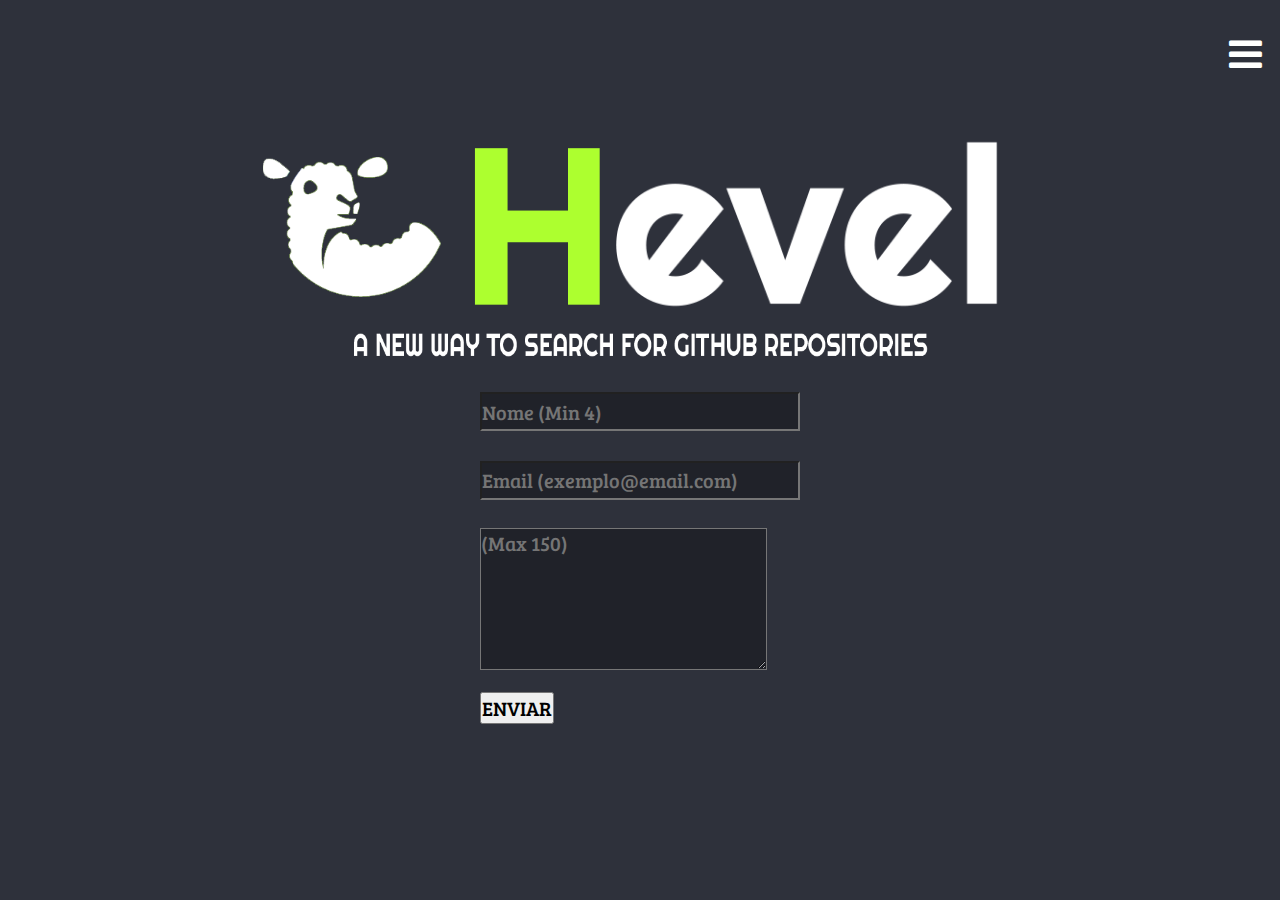
<file: contato.html>
<!DOCTYPE html>
<html lang="en">
  <head>
    <meta charset="UTF-8" />
    <meta name="viewport" content="width=device-width, initial-scale=1.0" />
    <title>Hevel Search</title>

    <link rel="stylesheet" href="main.css" />
    <link rel="stylesheet" href="page-landing.css" />

    <link
      href="https://fonts.googleapis.com/css2?family=Bree+Serif&display=swap"
      rel="stylesheet"
    />

    <link
      rel="stylesheet"
      href="https://stackpath.bootstrapcdn.com/font-awesome/4.7.0/css/font-awesome.min.css"
    />
  </head>
  <body id="page-landing">
 <nav>
    <div class="openMenu"><i class="fa fa-bars"></i></div>
    
  <ul class="mainMenu">
    <li><a href="contato.html">Contato</a></li>
    <li><a href="#">Quem Somos</a></li>
    <div class="closeMenu"><i class="fa fa-times"></i></div>
  </ul>
</nav>
  <div id="container">
      <div id="logo-container">
        <img id="logo-image" src="Logo-Image.png" alt="Logo Main" />
    <a href="index.html">
        <img id="logo-text" src="Logo-Hevel.png" alt="Logo Text Hevel" />
    </a>
      </div>
      <div id="logo-description">
        <img
          id="logo-description"
          src="Logo-Description.png"
          alt="Logo Description"
        />
      </div>
      <form id="form-container">
          <label >
            <small>Error message here</small>
            <input id="nameForm" type="text" placeholder="Nome (Min 4)"><br>
          </label>
       <label>
        <small>Error message here</small>
        <input id="emailForm" type="text" placeholder="Email (exemplo@email.com)"><br>
       
       </label>
       <label>
        <!-- <small>Error message here</small> -->
        <textarea id="comment-form" cols="30" rows="5" placeholder="(Max 150)"></textarea> 
       </label>
       <label>
         <button id="btnSubmit">Enviar</button>
       </label>
      </form>
    <!-- <div class="list-container">
      <div class="menu-container">
      <a  id="user-profile">Perfil</a>
      <a  id="user-contact">Contato</a>
      <a  id="user-repositories">Repositórios</a>
    </div>
      <ul id="lista"></ul>
    </div> -->
  

    <!-- uncomment to show menu
    <script src="scripts/main.js"></script> -->
    <script src="scripts/contatoHtml.js"></script>
  </body>
</html>
</file>
<file: main.css>
:root {
  --color-primary: #2e313b;
  --color-primary-add: #00bdff;
  --color-primary-delete: #ff001a;
  --color-primary-list: greenyellow;
  --color-primary-font: #051100;

  font-size: 60%;
}

body {
  display: flex;
  align-items: center;
  justify-content: center;
  flex-direction: column;
}

#container {
  margin-top: 70px;
}

* {
  margin: 0;
  padding: 0;
  box-sizing: border-box;
}

body,
input,
button,
textarea {
  font: 500 1.6rem Bree Serif;
}

#container {
  width: 90vw;
  max-width: 700px;
}
</file>
<file: page-landing.css>
:root {
  font-size: 80%;
}

#page-landing {
  background: var(--color-primary);
}

nav .mainMenu .closeMenu {
  display: block;
  position: absolute;
  top: 20px;
  right: 20px;
  /* border: 1px solid red; */
}

.openMenu i {
  color: white;
  font-size: 3rem;
  display: block;
  position: absolute;
  top: 35px;
  right: 18px;
  cursor: pointer;
  /* border: 1px solid red; */
}

.closeMenu {
  color: white;
  font-size: 3rem;
  cursor: pointer;
  margin-top: 0.5rem;
  text-align: right;
  /* border: 1px solid red; */
  /* display: none; */
}

nav .mainMenu {
  height: 100vh;
  /* width: 100%; */
  position: fixed;
  top: 0;
  left: 0;
  right: 0;
  z-index: 10;
  flex-direction: column;
  justify-content: center;
  align-items: center;
  background: black;
  transition: top 1s ease;
  display: none;
}

nav .mainMenu li a {
  display: inline-block;
  padding: 15px;
  text-decoration: none;
  text-transform: uppercase;
  color: #fff;
  font-size: 1.5rem;
}

.openMenu i:hover {
  color: var(--color-primary-font);
}

#container {
  display: flex;
  flex-direction: column;
  align-items: center;
  justify-content: center;
  margin: 0%;
}

.search-container {
  display: flex;
  flex-direction: row;
  margin: 1.6rem;
  /* border: 1px solid red; */
}

.search-container input[type='text'] {
  padding-left: 2rem;
  /* border: 1px solid red; */
  outline: none;
}

.search-container i {
  position: absolute;
  /* margin-top: 0.4rem; */
  margin: 0.4rem;
  /* border: 1px solid red; */
}

.button-container {
  margin-bottom: 1.6rem;
  display: flex;
  flex-direction: column;
  align-content: center;
  justify-content: center;
}

#btn-add {
  margin-top: 1.5rem;
  margin-left: 3.5rem;
  border: 2px solid;
  background: none;
  color: var(--color-primary-add);
  width: 15rem;
  height: 5rem;
  text-decoration: none;
  cursor: pointer;
  display: inline-block;
  text-transform: uppercase;
  /* overflow: hidden; */
  transition: 300ms;
  letter-spacing: 5px;
  outline: none;
  /* border: 1px solid red; */
}

#btn-add:hover {
  background: var(--color-primary-add);
  border: 2px solid var(--color-primary-add);
  box-shadow: 0 0 5px;
  color: var(--color-primary);
  box-shadow: 0 0 5px var(--color-primary-add),
    0 0 25px var(--color-primary-add), 0 0 50px var(--color-primary-add),
    0 0 200px var(--color-primary-add);
}

#btn-delete {
  margin: 3.5rem;
  background: none;
  color: var(--color-primary-delete);
  border: 2px solid;
  text-decoration: none;
  width: 15rem;
  height: 5rem;
  align-items: center;
  cursor: pointer;
  text-transform: uppercase;
  transition: 0.5s;
  letter-spacing: 5px;
  outline: none;
}

#btn-delete:hover {
  background: var(--color-primary-delete);
  border: 2px solid var(--color-primary-delete);
  box-shadow: 0 0 5px;
  color: var(--color-primary);
  box-shadow: 0 0 5px var(--color-primary-delete),
    0 0 25px var(--color-primary-delete), 0 0 50px var(--color-primary-add),
    0 0 200px var(--color-primary-delete);
}

.list-container {
  align-content: center;
  justify-content: center;
  color: var(--color-primary-list);
  /* border: 1px solid red; */
}

.menu-container {
  margin-bottom: 4rem;
  visibility: hidden;
  cursor: pointer;
  /* border: 1px solid red; */
}

.menu-container a {
  text-decoration: none;
  margin: 1rem;
  color: white;
  transition: 0.5s;
  align-content: center;
  justify-content: center;
}

.menu-container a:hover {
  color: grey;
}

#lista img {
  width: 16rem;
  border-radius: 50%;
  align-self: center;
  margin-bottom: 2rem;
  /* border: 1px solid red; */
}

#lista {
  /* border: 1px solid red; */
  display: flex;
  flex-direction: column;
}

#logo-container {
  display: flex;
  flex-direction: column;
  align-items: center;
  justify-content: center;
  margin: 0;
}

#logo-image {
  margin-top: 10rem;
  width: 12rem;
}

#logo-text {
  margin-bottom: 1rem;
  width: 30rem;
}

#logo-description {
  width: 25rem;
}

@media (min-width: 900px) {
  #logo-container {
    padding-top: 10rem;
    display: inline-flexbox;
    flex-direction: row;
    /* align-items: center;
    align-content: space-between; */
    width: 120%;
    /* border: 1px solid red; */
  }

  #logo-container img {
    /* border: 1px solid red; */
    margin: 0;
  }
  #logo-container #logo-text {
    margin-left: 0;
    width: 45rem;
  }
  #logo-container #logo-image {
    margin-left: 0;
    width: 15rem;
  }

  #logo-description {
    display: flex;
    flex-direction: column;
    width: 45rem;
  }

  .button-container {
    margin-bottom: 1.6rem;
    display: flex;
    flex-direction: row;
    align-content: center;
    justify-content: center;
    /* border: 1px solid red; */
    margin: 0;
  }
  #btn-add {
    margin: 0;
    margin-left: 3rem;
    align-self: center;
    /* justify-content: center; */
    border: 2px solid;
    background: none;
    color: var(--color-primary-add);
    width: 15rem;
    height: 5rem;
    text-decoration: none;
    cursor: pointer;
    display: inline-block;
    text-transform: uppercase;
    transition: 300ms;
    letter-spacing: 5px;
    /* border: 1px solid red; */
  }
}

small {
  color: #e74c3c;
  visibility: hidden;
  /* border: 1px solid red; */
}

#form-container #nameForm {
  margin-bottom: -2rem;
  /* border: 1px solid red; */
}

#form-container input {
  display: block;
  margin: 0;
  font-size: 20px;
  color: #fff;
  width: 25rem;
  height: 3rem;
  background: rgba(0, 0, 0, 0.3);
}

#comment-form {
  font-size: 20px;
  color: #fff;
  background: rgba(0, 0, 0, 0.3);
}

#btnSubmit {
  display: block;
  margin-top: 1.3rem;
  cursor: pointer;
  text-transform: uppercase;
  /* color: white; */
  /* background: rgba(0, 0, 0, 0.3); */
}
</file>
